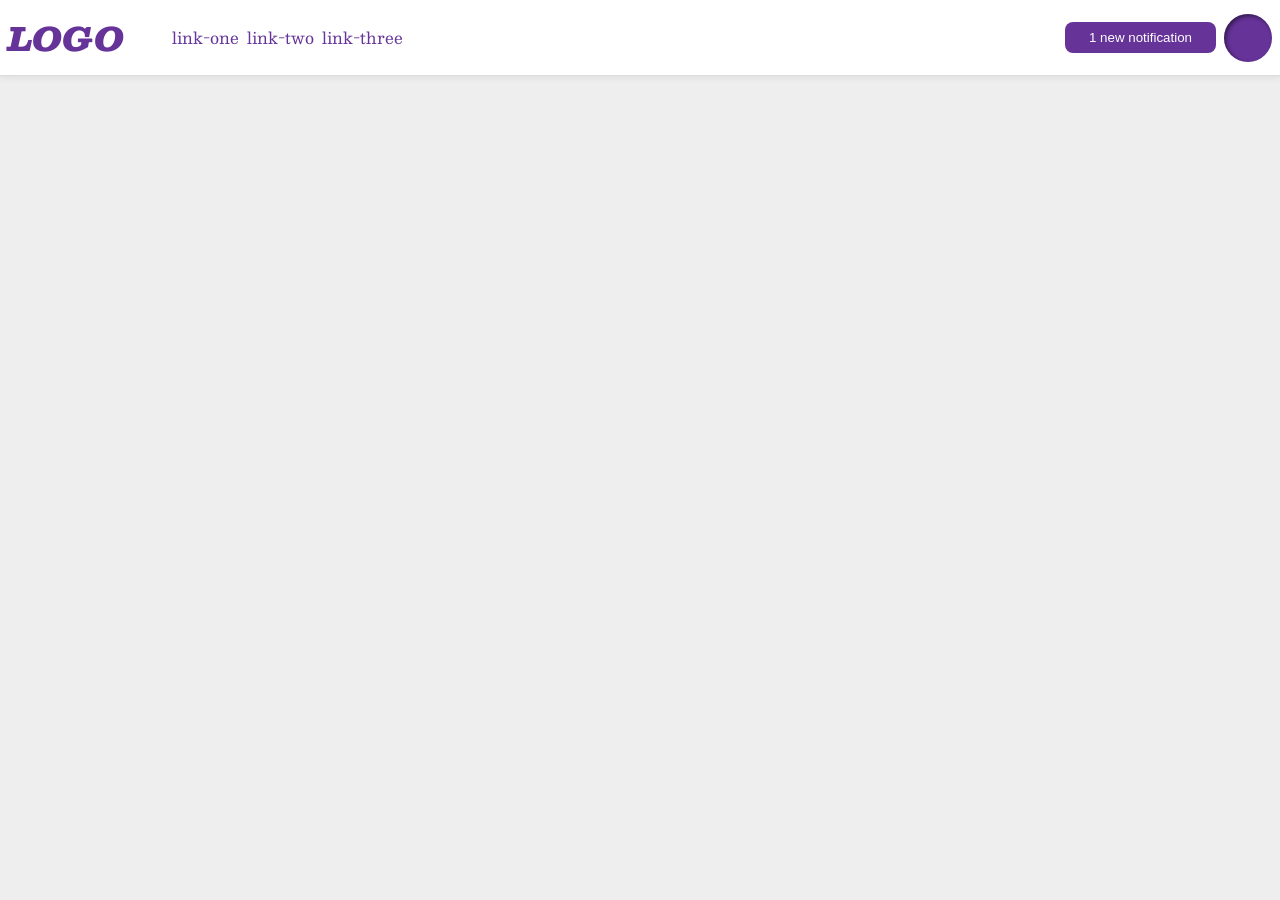
<file: foundations/flex/03-flex-header-2/index.html>
<!DOCTYPE html>
<html lang="en">
  <head>
    <meta charset="UTF-8">
    <meta http-equiv="X-UA-Compatible" content="IE=edge">
    <meta name="viewport" content="width=device-width, initial-scale=1.0">
    <title>Flex Header 2</title>
    <link rel="stylesheet" href="style.css">
  </head>
  <body>
    <div class="header">
      <div class="left">
        <div class="logo">
          LOGO
        </div>
        <ul class="links">
          <li><a href="https://google.com">link-one</a></li>
          <li><a href="https://google.com">link-two</a></li>
          <li><a href="https://google.com">link-three</a></li>
        </ul>
      </div>
      <div class="right">
        <button class="notifications">
          1 new notification
        </button>
        <div class="profile-image"></div>
      </div>
    </div>
  </body>
</html>
</file>
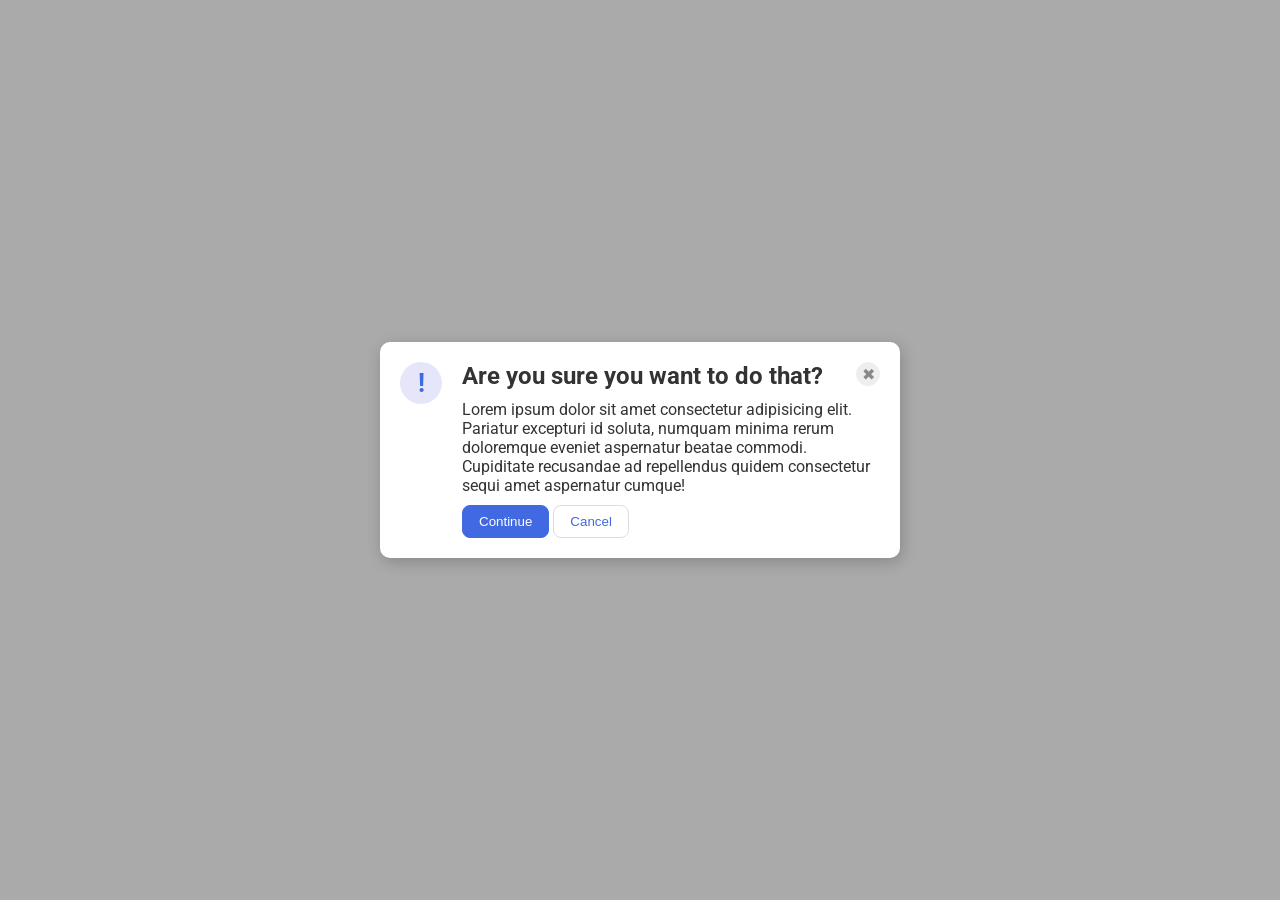
<file: foundations/flex/05-flex-modal/index.html>
<!DOCTYPE html>
<html lang="en">
  <head>
    <meta charset="UTF-8">
    <meta http-equiv="X-UA-Compatible" content="IE=edge">
    <meta name="viewport" content="width=device-width, initial-scale=1.0">
    <link rel="stylesheet" href="style.css">
    <title>Modal</title>
  </head>
  <body>
    <div class="modal">
      <div class="icon">!</div>
      <div class="right">
        <div class="right-top">
          <div class="header">Are you sure you want to do that?</div>
          <button class="close-button">✖</button>
        </div>
        <div class="text">
          Lorem ipsum dolor sit amet consectetur adipisicing elit. Pariatur excepturi id soluta, numquam minima rerum doloremque eveniet aspernatur beatae commodi. Cupiditate recusandae ad repellendus quidem consectetur sequi amet aspernatur cumque!
        </div>
        <div class="right-bottom">
          <button class="continue">Continue</button>
          <button class="cancel">Cancel</button>
        </div>
      </div>
    </div>
  </body>
</html>
</file>
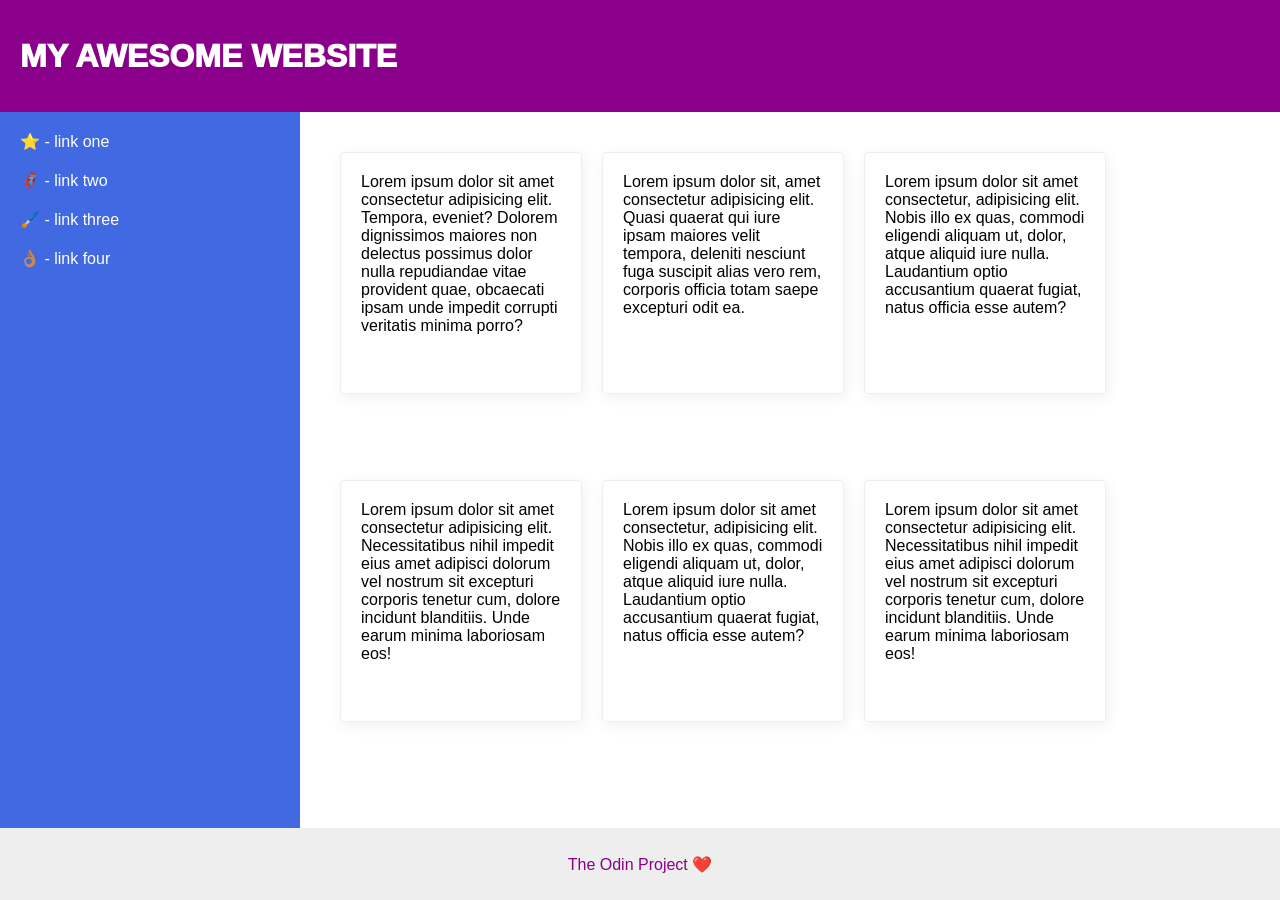
<file: foundations/flex/07-flex-layout-2/index.html>
<!DOCTYPE html>
<html lang="en">
  <head>
    <meta charset="UTF-8">
    <meta http-equiv="X-UA-Compatible" content="IE=edge">
    <meta name="viewport" content="width=device-width, initial-scale=1.0">
    <title>The Holy Grail</title>
    <link rel="stylesheet" href="style.css">
  </head>
  <body>
    <div class="header">
      MY AWESOME WEBSITE
    </div>
    
    <div class="content">
      <div class="sidebar">
        <ul>
          <li><a href="#">⭐ - link one</a></li>
          <li><a href="#">🦸🏽‍♂️ - link two</a></li>
          <li><a href="#">🖌️ - link three</a></li>
          <li><a href="#">👌🏽 - link four</a></li>
        </ul>
      </div>

      <div class="card-flex">
        <div class="card">Lorem ipsum dolor sit amet consectetur adipisicing elit. Tempora, eveniet? Dolorem dignissimos maiores non delectus possimus dolor nulla repudiandae vitae provident quae, obcaecati ipsam unde impedit corrupti veritatis minima porro?</div>
        <div class="card">Lorem ipsum dolor sit, amet consectetur adipisicing elit. Quasi quaerat qui iure ipsam maiores velit tempora, deleniti nesciunt fuga suscipit alias vero rem, corporis officia totam saepe excepturi odit ea.</div>
        <div class="card">Lorem ipsum dolor sit amet consectetur, adipisicing elit. Nobis illo ex quas, commodi eligendi aliquam ut, dolor, atque aliquid iure nulla. Laudantium optio accusantium quaerat fugiat, natus officia esse autem?</div>
        <div class="card">Lorem ipsum dolor sit amet consectetur adipisicing elit. Necessitatibus nihil impedit eius amet adipisci dolorum vel nostrum sit excepturi corporis tenetur cum, dolore incidunt blanditiis. Unde earum minima laboriosam eos!</div>
        <div class="card">Lorem ipsum dolor sit amet consectetur, adipisicing elit. Nobis illo ex quas, commodi eligendi aliquam ut, dolor, atque aliquid iure nulla. Laudantium optio accusantium quaerat fugiat, natus officia esse autem?</div>
        <div class="card">Lorem ipsum dolor sit amet consectetur adipisicing elit. Necessitatibus nihil impedit eius amet adipisci dolorum vel nostrum sit excepturi corporis tenetur cum, dolore incidunt blanditiis. Unde earum minima laboriosam eos!</div>
      </div>
    </div>

    <div class="footer">
      The Odin Project ❤️
    </div>
  </body>
</html>
</file>
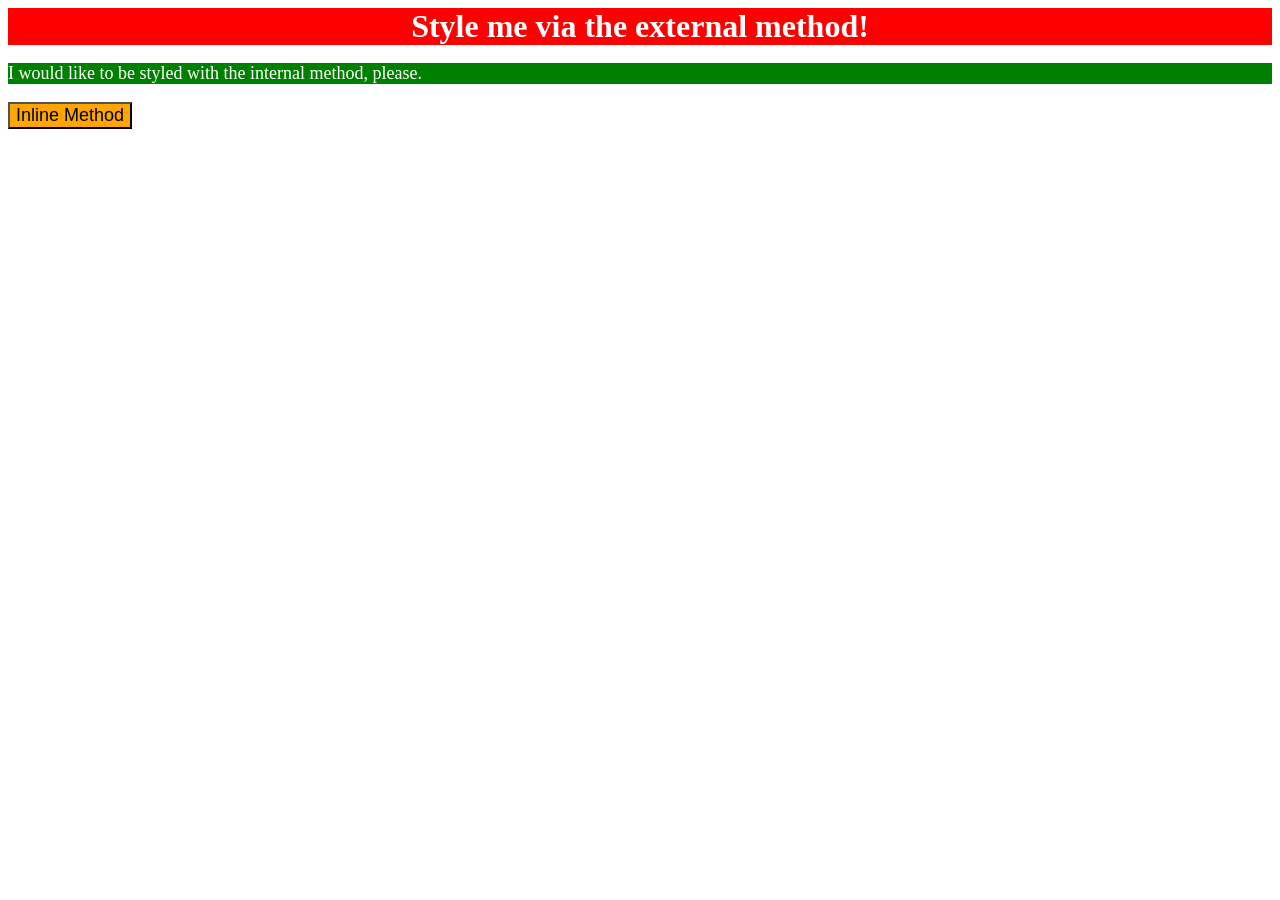
<file: foundations/intro-to-css/01-css-methods/index.html>
<!DOCTYPE html>
<html lang="en">
  <head>
    <meta charset="UTF-8">
    <meta http-equiv="X-UA-Compatible" content="IE=edge">
    <meta name="viewport" content="width=device-width, initial-scale=1.0">
    <title>Methods for Adding CSS</title>
    <link rel="stylesheet" href="styles.css">
    <style>
      p{
        background-color: green;
        color: white;
        font-size: 18px;
      }
    </style>
  </head>
  <body>
    <div>Style me via the external method!</div>
    <p>I would like to be styled with the internal method, please.</p>
    <button style="background-color: orange; font-size: 18px;">Inline Method</button>
  </body>
</html>
</file>
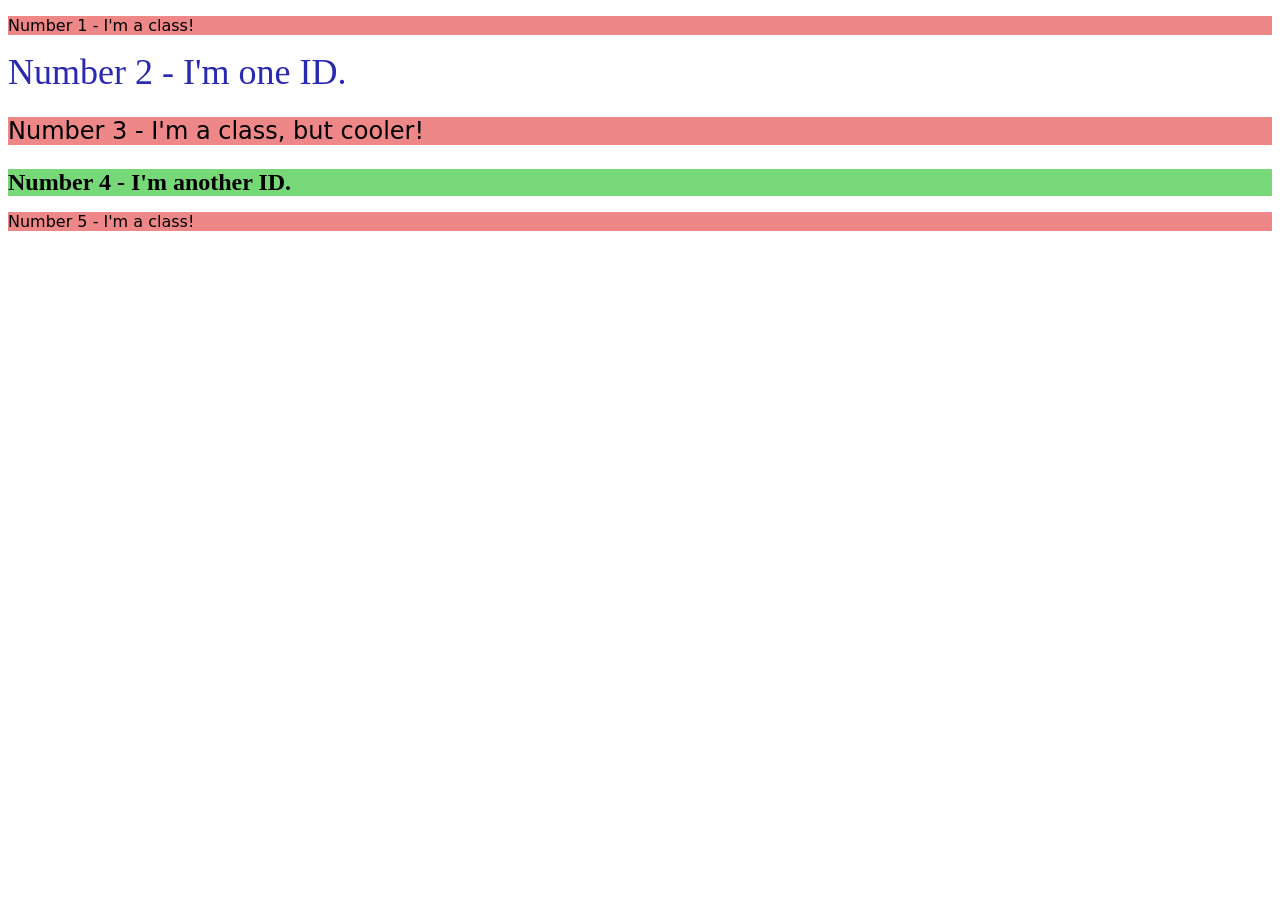
<file: foundations/intro-to-css/02-class-id-selectors/index.html>
<!DOCTYPE html>
<html lang="en">
  <head>
    <meta charset="UTF-8">
    <meta http-equiv="X-UA-Compatible" content="IE=edge">
    <meta name="viewport" content="width=device-width, initial-scale=1.0">
    <title>Class and ID Selectors</title>
    <link rel="stylesheet" href="style.css">
  </head>
  <body>
    <p>Number 1 - I'm a class!</p>
    <div id="id2">Number 2 - I'm one ID.</div>
    <p id="p3">Number 3 - I'm a class, but cooler!</p>
    <div id="id4">Number 4 - I'm another ID.</div>
    <p>Number 5 - I'm a class!</p>
  </body>
</html>
</file>
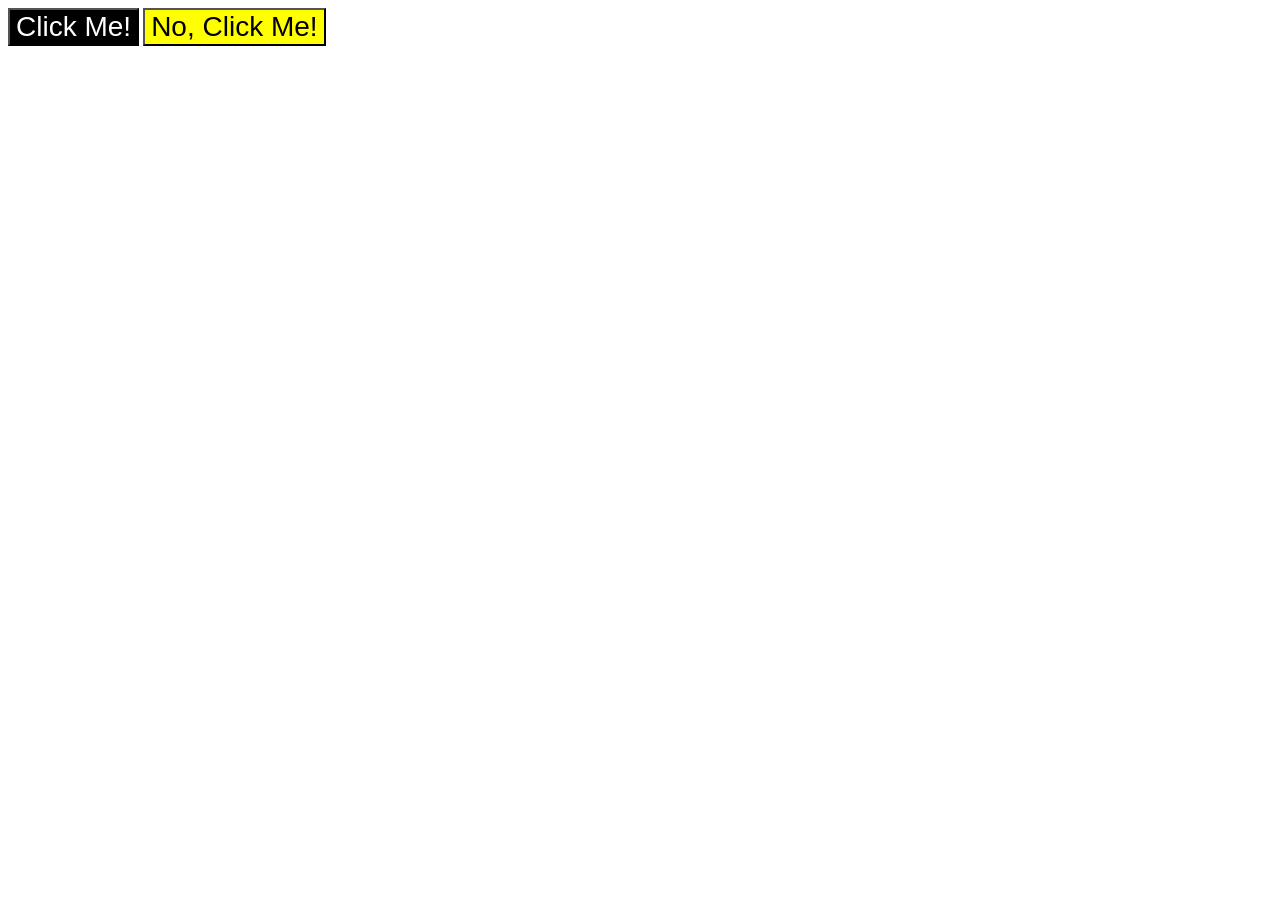
<file: foundations/intro-to-css/03-grouping-selectors/index.html>
<!DOCTYPE html>
<html lang="en">
  <head>
    <meta charset="UTF-8">
    <meta http-equiv="X-UA-Compatible" content="IE=edge">
    <meta name="viewport" content="width=device-width, initial-scale=1.0">
    <title>Grouping Selectors</title>
    <link rel="stylesheet" href="style.css">
  </head>
  <body>
    <button class="btn1">Click Me!</button>
    <button class="btn2">No, Click Me!</button>
  </body>
</html>
</file>
<file: foundations/flex/03-flex-header-2/style.css>
/* this is some magical font-importing.  
you'll learn about it later. */
@import url('https://fonts.googleapis.com/css2?family=Besley:ital,wght@0,400;1,900&display=swap');

body {
  margin: 0;
  background: #eee;
  font-family: Besley, serif;
}

.header {
  background: white;
  border-bottom: 1px solid #ddd;
  box-shadow: 0 0 8px rgba(0,0,0,.1);
  display: flex;
  justify-content: space-between;
  padding: 8px;
}

.profile-image {
  background: rebeccapurple;
  box-shadow: inset 2px 2px 4px rgba(0,0,0,.5);
  border-radius: 50%;
  width: 48px;
  height: 48px;
}

.logo {
  color: rebeccapurple;
  font-size: 32px;
  font-weight: 900;
  font-style: italic;
}

button {
  border: none;
  border-radius: 8px;
  background: rebeccapurple;
  color: white;
  padding: 8px 24px;
}

a {
  /* this removes the line under our links */
  text-decoration: none;
  color: rebeccapurple;
}

ul {
  list-style-type: none;
  display: flex;
  gap: 8px;
}

.left, .right{
  display: flex;
  gap: 8px;
  align-items: center;
}
</file>
<file: foundations/flex/05-flex-modal/style.css>
@import url('https://fonts.googleapis.com/css2?family=Roboto:wght@400;700&display=swap');

html, body {
  height: 100%;
}

body {
  font-family: Roboto, sans-serif;
  margin: 0;
  background: #aaa;
  color: #333;
  /* I'll give you this one for free lol */
  display: flex;
  align-items: center;
  justify-content: center;
}

.modal {
  background: white;
  width: 480px;
  border-radius: 10px;
  box-shadow: 2px 4px 16px rgba(0,0,0,.2);
}

.icon {
  color: royalblue;
  font-size: 26px;
  font-weight: 700;
  background: lavender;
  width: 42px;
  height: 42px;
  border-radius: 50%;
  display: flex;
  align-items: center;
  justify-content: center;
}

.close-button {
  background: #eee;
  border-radius: 50%;
  color: #888;
  font-weight: 400;
  font-size: 16px;
  height: 24px;
  width: 24px;
  display: flex;
  align-items: center;
  justify-content: center;
  border: 1px solid #eee;
  padding: 0;
}

button {
  cursor: pointer;
  padding: 8px 16px;
  border-radius: 8px;
}

button.continue {
  background: royalblue;
  border: 1px solid royalblue;
  color: white;
}

button.cancel {
  background: white;
  border: 1px solid #ddd;
  color: royalblue;
}

.modal {
  padding: 20px;
  display: flex;
  gap: 20px;
}

.icon {
  flex-shrink: 0;
}

.right-top {
  display: flex;
  justify-content: space-between;
}

.header {
  font-weight: bold;
  font-size: 24px;
}

.right-top, .text {
  margin-bottom: 10px;
}
</file>
<file: foundations/flex/07-flex-layout-2/style.css>
body {
  font-family: -apple-system, BlinkMacSystemFont, 'Segoe UI', Roboto, Oxygen, Ubuntu, Cantarell, 'Open Sans', 'Helvetica Neue', sans-serif;
  margin: 0;
  min-height: 100vh;
}

.header {
  height: 72px;
  background: darkmagenta;
  color: white;
}

.footer {
  height: 72px;
  background: #eee;
  color: darkmagenta;
}

.sidebar {
  width: 300px;
  background: royalblue;
  box-sizing: border-box;
}

.card {
  border: 1px solid #eee;
  box-shadow: 2px 4px 16px rgba(0,0,0,.06);
  border-radius: 4px;
}

/* Solution Start */

body { 
  display: flex;
  flex-direction: column;
}

.header {
  font-weight: 1000;
  font-size: 32px;
  padding: 20px;
  display: flex;
  align-items: center;
}

.content {
  display: flex;
  flex: 1;
}

.sidebar {
  flex: 0 0 auto;
  padding: 20px;
}

ul {
  list-style: none;
  margin: 0;
  padding: 0;
}

li {
  margin-bottom: 20px;
}

a {
  color: white;
  text-decoration: none;
}

.card-flex {
  display: flex;
  flex-wrap: wrap;
  gap: 20px;
  padding: 40px;
}

.card {
  padding: 20px;
  width: 200px;
  height: 200px;
}

.footer {
  display: flex;
  justify-content: center;
  align-items: center;
}
</file>
<file: foundations/intro-to-css/01-css-methods/styles.css>
div{
    color: white;
    font-size: 32px;
    text-align: center;
    background-color: red;
    font-weight: bold;
}
</file>
<file: foundations/intro-to-css/02-class-id-selectors/style.css>
#id2 {
    color: rgb(41, 41, 177);
    font-size: 36px;
}

#id4 {
    background-color: #77d877;
    font-size: 24px;
    font-weight: bold;
}

p
{
    background-color: hsl(0, 75%, 73%);
    font-family: Verdana, "DejaVu Sans", sans-serif;
}
p#p3{
    font-size: 24px;
}
</file>
<file: foundations/intro-to-css/03-grouping-selectors/style.css>
.btn1,
.btn2 {
    font-size: 28px;
    font-family: Helvetica, "Times New Roman", sans-serif;
}

.btn1{
    color: white;
    background-color: black;
}

.btn2{
    background-color: yellow;
}
</file>
